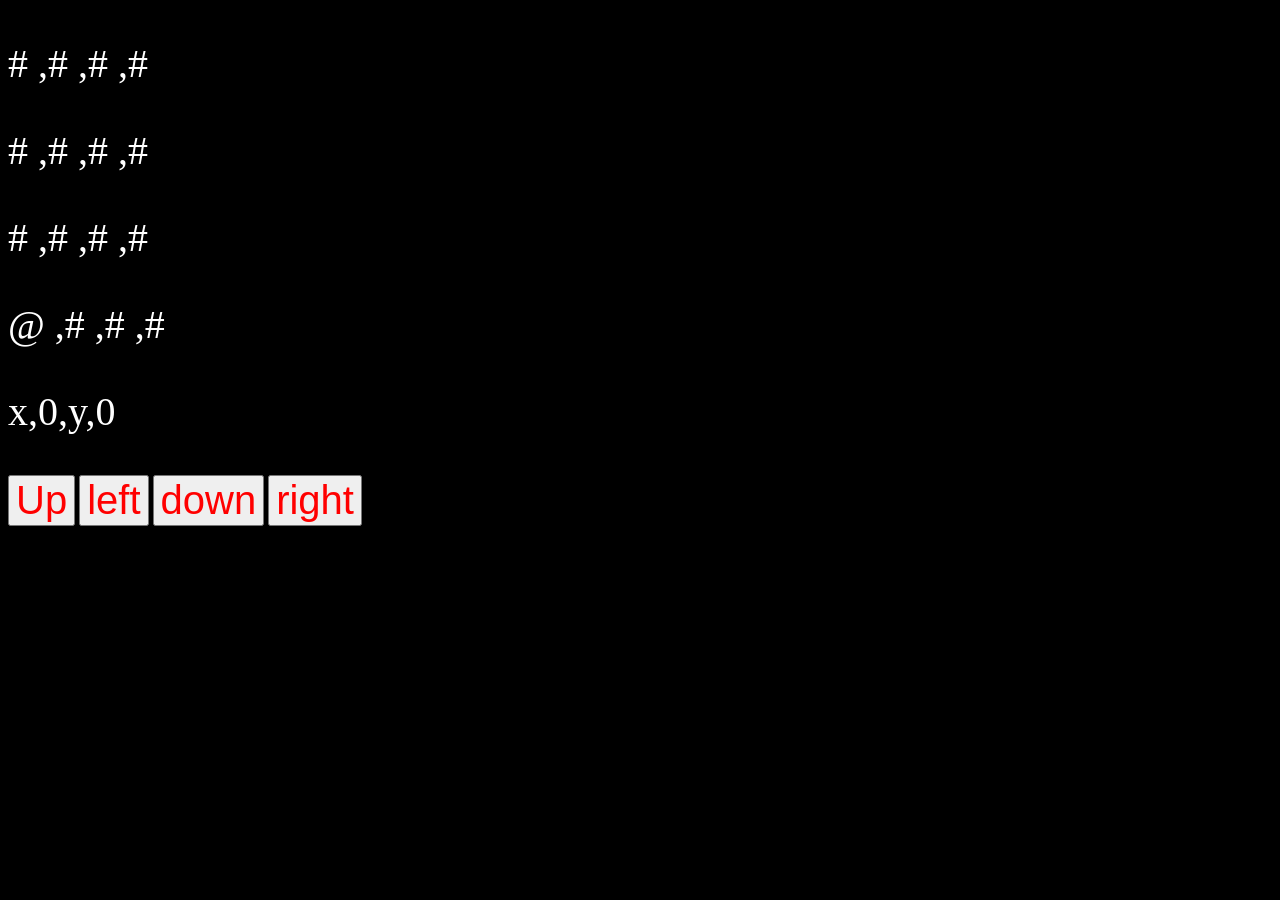
<file: index.html>
<!DOCTYPE html>
<html>

<head>
  <meta charset="utf-8">
  <meta name="viewport" content="width=device-width">
  <title>replit</title>
  <link href="CSS/style.css" rel="stylesheet" type="text/css" />
</head>

<body>
  <p id = "y3"></p>
	<p id = "y2"></p>
	<p id = "y1"></p>
	<p id = "y0"></p>
	<p id = "xy"></p>

	<button onclick="up()">Up</button>
	<button onclick="left()">left</button>
	<button onclick="down()">down</button>
	<button onclick="right()">right</button>

	
	<script src="JS/test.js"></script> 
	<!-- Yes I know it's currently using script3.js, this is NOT THE PROBLEM` -->
  

  <!--
  This script places a badge on your repl's full-browser view back to your repl's cover
  page. Try various colors for the theme: dark, light, red, orange, yellow, lime, green,
  teal, blue, blurple, magenta, pink!
  -->
  <script src="https://replit.com/public/js/replit-badge-v2.js" theme="dark" position="bottom-right"></script>
</body>

</html>
</file>
<file: CSS/style.css>
html {
    height: 100%;
    width: 100%;
  }
  
  body {
      background-color: black;
  }
  
  p {
      font-size: 40px;
      color: white;
  }
  
  button {
      font-size: 40px;
      color: red;
  }
</file>
